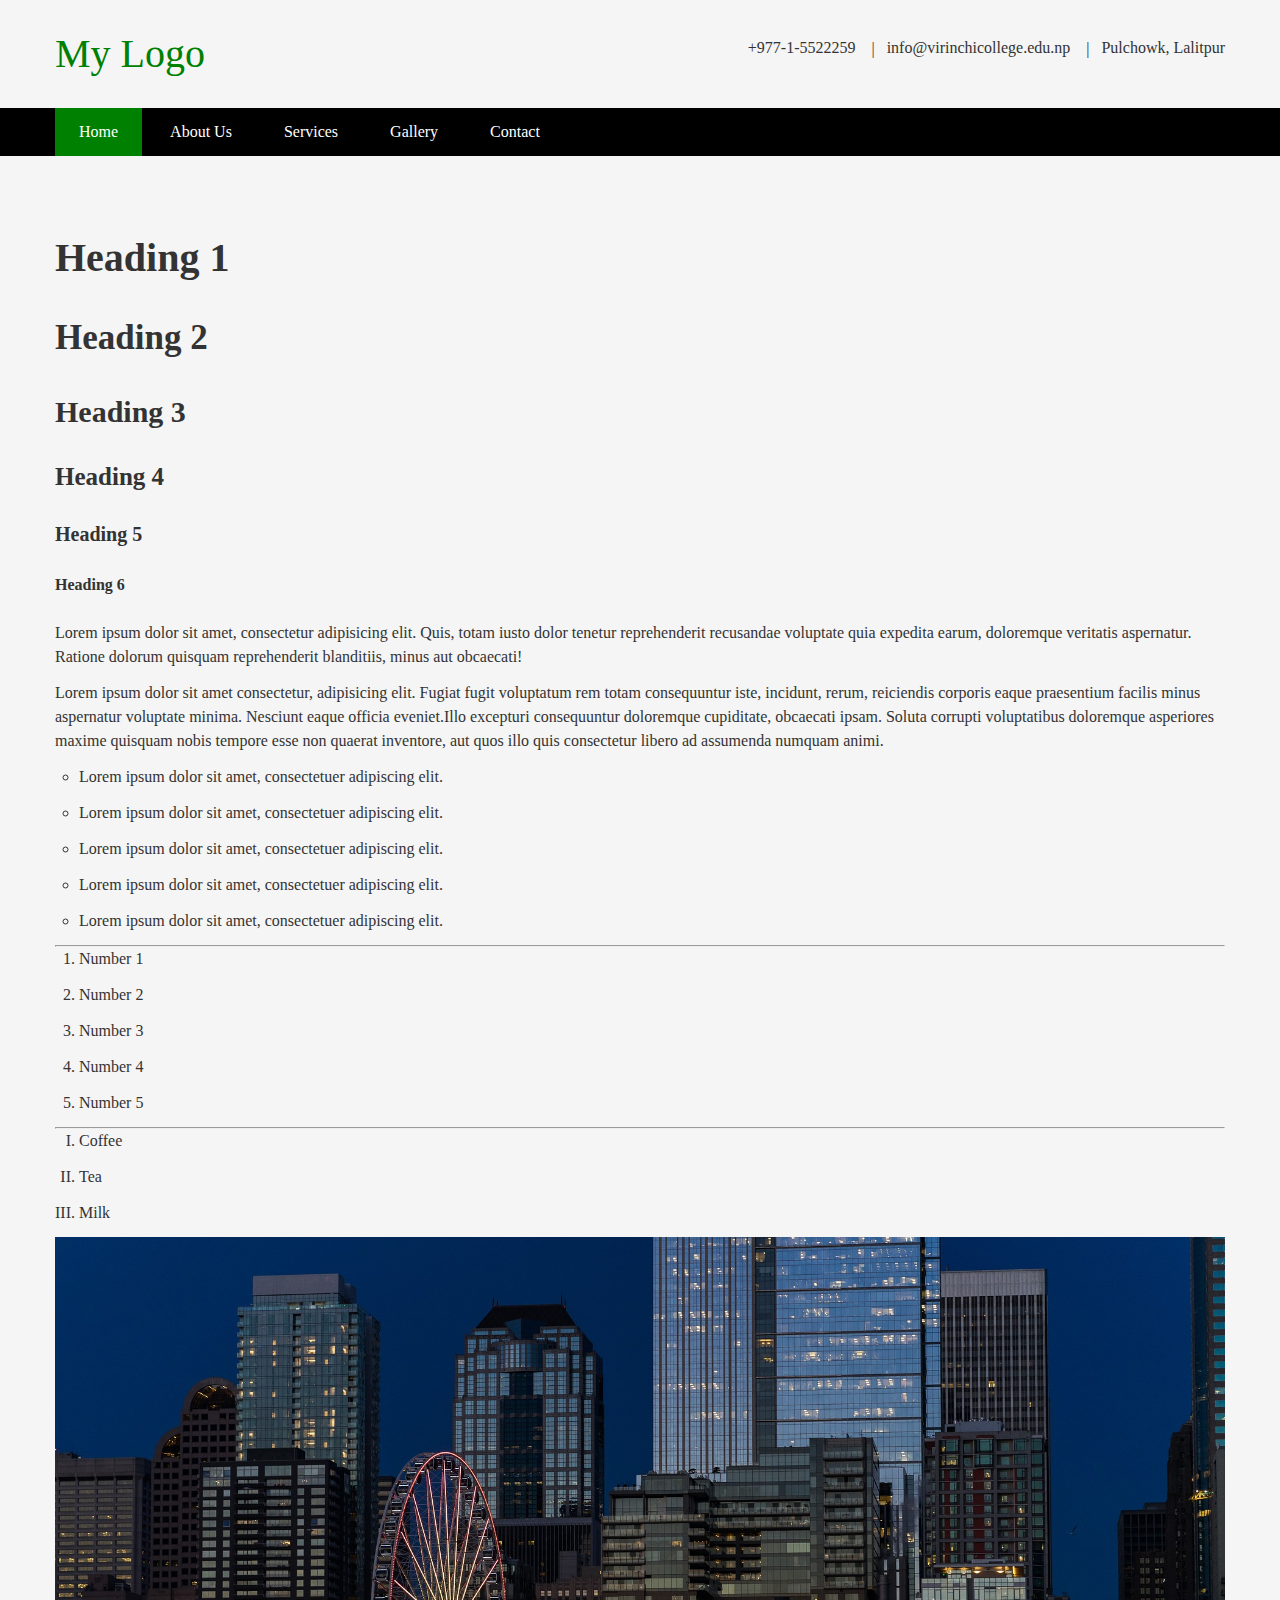
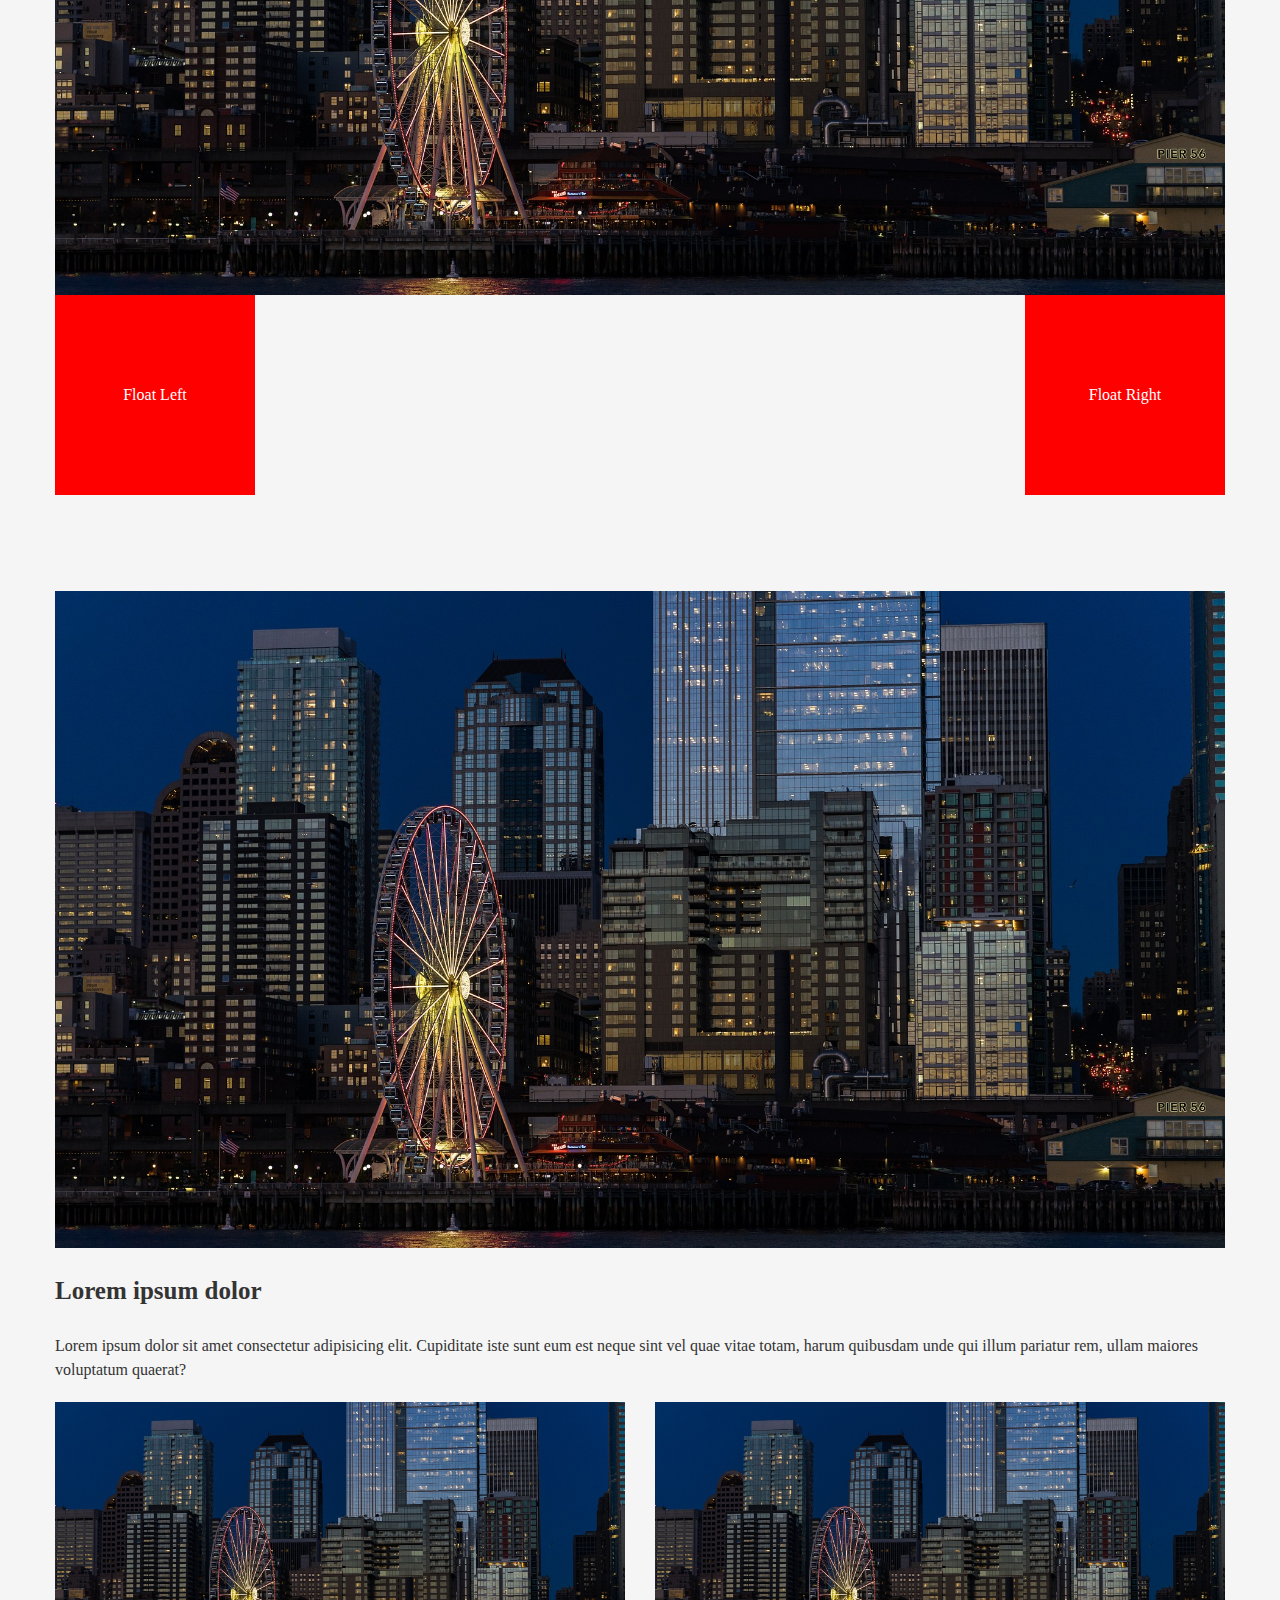
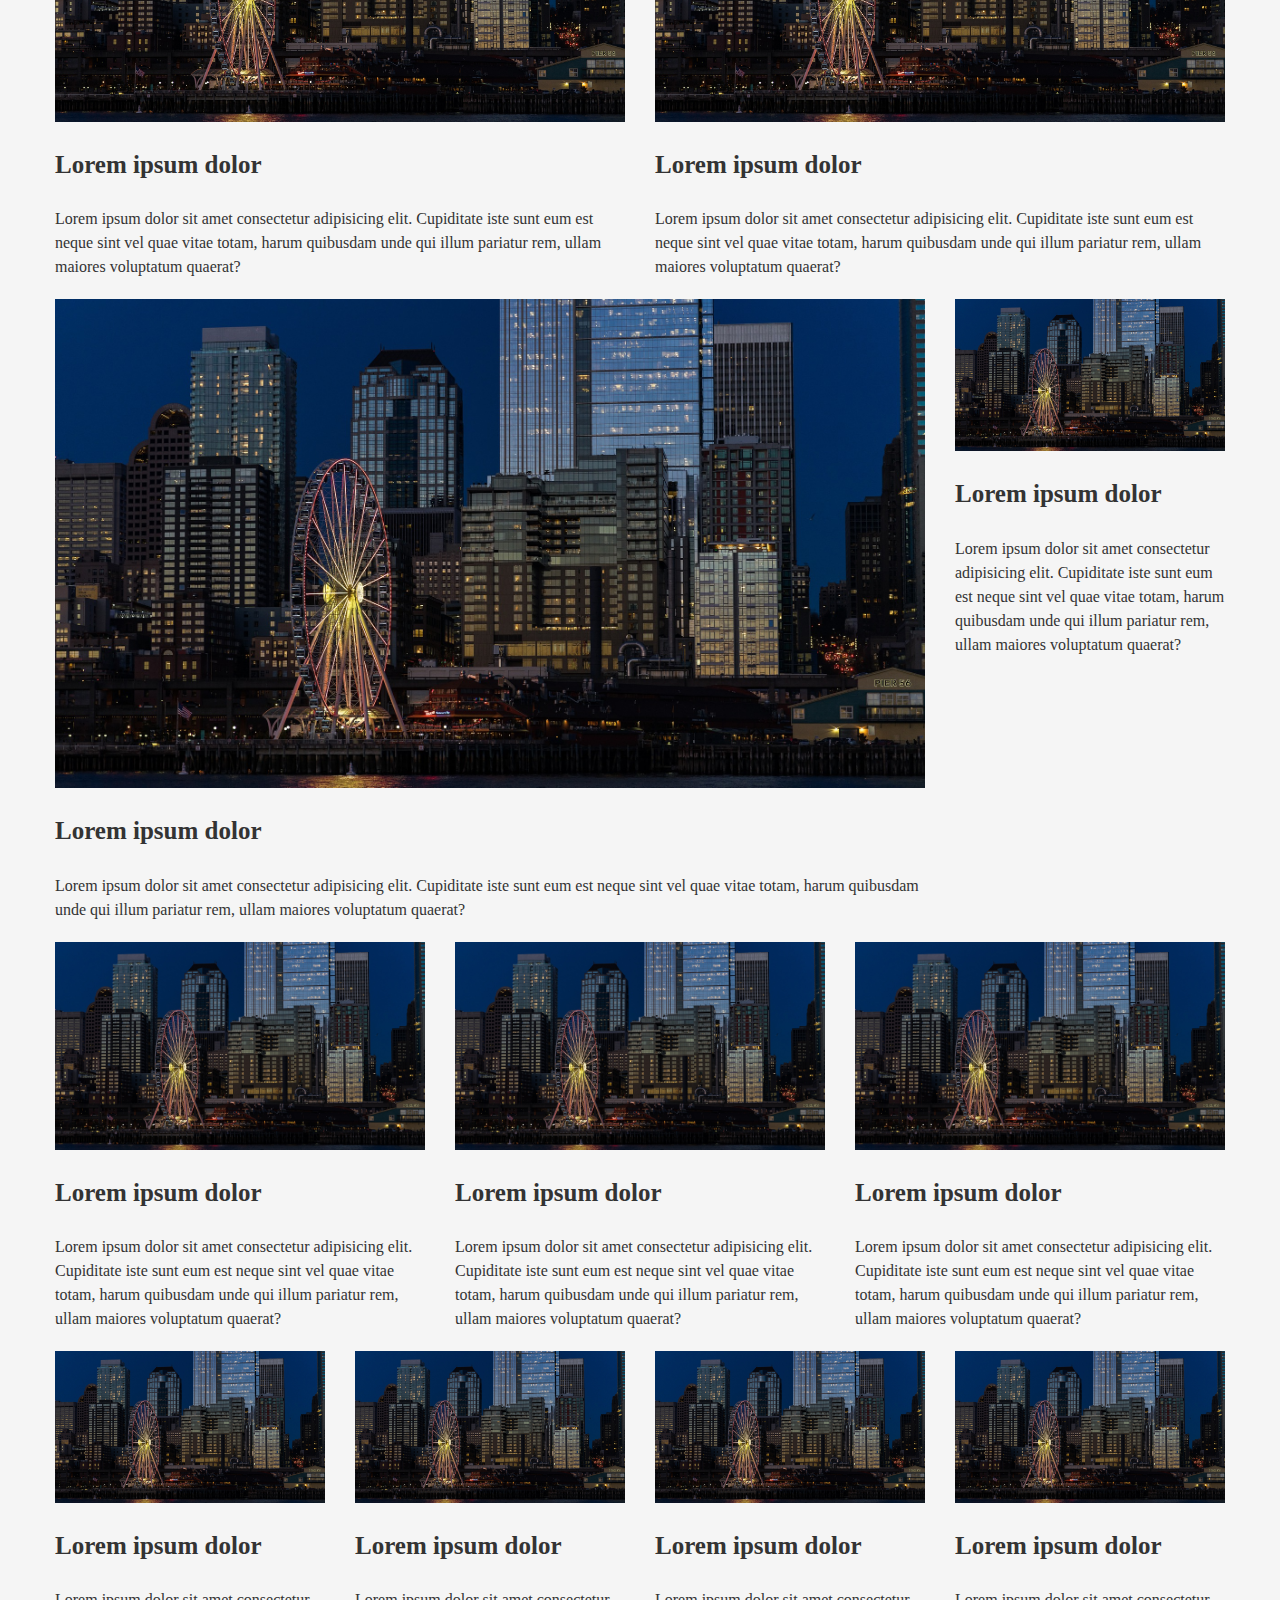
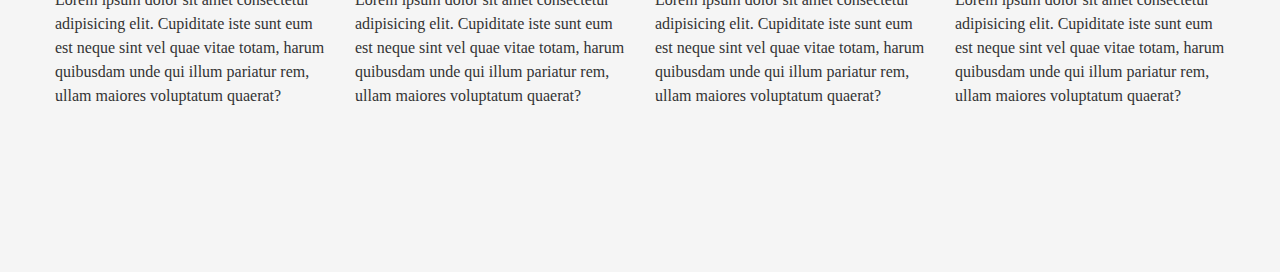
<file: html/html/index.html>
<!DOCTYPE html>
<html lang="en">
<head>
    <meta charset="UTF-8">
    <meta name="viewport" content="width=device-width, initial-scale=1.0">
    <meta http-equiv="X-UA-Compatible" content="ie=edge">
    <title>HTML TUTORIAL</title>
    <link rel="stylesheet" href="style.css">
</head>
<body>
    <!-- .main start -->
    <main class="main">
        <!-- top bar -->
        <section class="main__top">
            <div class="container">
                <div class="row">
                    <div class="col-4 col">
                        <a href="#" class="logo">My Logo</a>
                    </div>
                    <div class="col-8 col">
                        <ul>
                            <li>+977-1-5522259</li>
                            <li>info@virinchicollege.edu.np</li>
                            <li>Pulchowk, Lalitpur</li>
                        </ul>
                    </div>
                </div>
            </div>
        </section>
        <!-- top bar end -->
        <!-- .main__header start -->
        <header class="main__header">
            <div class="container">
                <ul class="main__header__menu">
                    <li class="active"><a href="#">Home</a></li>
                    <li><a href="#">About Us</a></li>
                    <li><a href="#">Services</a></li>
                    <li><a href="#">Gallery</a></li>
                    <li><a href="#">Contact</a></li>
                </ul>
            </div>
        </header>
        <!-- .main__header end -->

        <!-- .main__about start -->
        <section class="main__section main__about">
            <div class="container">
                <h1>Heading 1</h1>
                <h2>Heading 2</h2>
                <h3>Heading 3</h3>
                <h4>Heading 4</h4>
                <h5>Heading 5</h5>
                <h6>Heading 6</h6>
                <p>Lorem ipsum dolor sit amet, consectetur adipisicing elit. Quis, totam iusto dolor tenetur reprehenderit recusandae voluptate quia expedita earum, doloremque veritatis aspernatur. Ratione dolorum quisquam reprehenderit blanditiis, minus aut obcaecati!</p>
                <p><span>Lorem ipsum dolor sit amet consectetur, adipisicing elit. Fugiat fugit voluptatum rem totam consequuntur iste, incidunt, rerum, reiciendis corporis eaque praesentium facilis minus aspernatur voluptate minima. Nesciunt eaque officia eveniet.</span><span>Illo excepturi consequuntur doloremque cupiditate, obcaecati ipsam. Soluta corrupti voluptatibus doloremque asperiores maxime quisquam nobis tempore esse non quaerat inventore, aut quos illo quis consectetur libero ad assumenda numquam animi.</span></p>
                <ul class="has-padding has-bullet">
                    <li>Lorem ipsum dolor sit amet, consectetuer adipiscing elit.</li>
                    <li>Lorem ipsum dolor sit amet, consectetuer adipiscing elit.</li>
                    <li>Lorem ipsum dolor sit amet, consectetuer adipiscing elit.</li>
                    <li>Lorem ipsum dolor sit amet, consectetuer adipiscing elit.</li>
                    <li>Lorem ipsum dolor sit amet, consectetuer adipiscing elit.</li>
                </ul>
                <hr>
                <ol class="has-padding">
                    <li>Number 1</li>
                    <li>Number 2</li>
                    <li>Number 3</li>
                    <li>Number 4</li>
                    <li>Number 5</li>
                </ol>
                <hr>
                <ol type="I" class="has-padding">
                    <li>Coffee</li>
                    <li>Tea</li>
                    <li>Milk</li>
                </ol>
                <figure>
                    <img src="img.jpg" alt="cityscape">
                </figure>
                <div class="box-left box">
                    Float Left
                </div>
                <div class="box-right box">
                    Float Right
                </div>
                <div class="clear"></div>
            </div>
        </section>
        <!-- .main__about end -->

        <!-- .main__site-content start -->
        <section class="main__section main__site-content">
            <div class="container">
                <div class="row">
                    <div class="col-full col">
                        <div class="card">
                            <figure>
                                <img src="img.jpg">
                            </figure>
                            <div class="caption">
                                <h4>Lorem ipsum dolor</h4>
                                <p>Lorem ipsum dolor sit amet consectetur adipisicing elit. Cupiditate iste sunt eum est neque sint vel quae vitae totam, harum quibusdam unde qui illum pariatur rem, ullam maiores voluptatum quaerat?</p>
                            </div>
                        </div>
                    </div>
                    <div class="col-half col">
                        <div class="card">
                            <figure>
                                <img src="img.jpg">
                            </figure>
                            <div class="caption">
                                <h4>Lorem ipsum dolor</h4>
                                <p>Lorem ipsum dolor sit amet consectetur adipisicing elit. Cupiditate iste sunt eum est neque sint vel quae vitae totam, harum quibusdam unde qui illum pariatur rem, ullam maiores voluptatum quaerat?</p>
                            </div>
                        </div>
                    </div>
                    <div class="col-half col">
                        <div class="card">
                            <figure>
                                <img src="img.jpg">
                            </figure>
                            <div class="caption">
                                <h4>Lorem ipsum dolor</h4>
                                <p>Lorem ipsum dolor sit amet consectetur adipisicing elit. Cupiditate iste sunt eum est neque sint vel quae vitae totam, harum quibusdam unde qui illum pariatur rem, ullam maiores voluptatum quaerat?</p>
                            </div>
                        </div>
                    </div>
                    <div class="col-8 col">
                        <div class="card">
                            <figure>
                                <img src="img.jpg">
                            </figure>
                            <div class="caption">
                                <h4>Lorem ipsum dolor</h4>
                                <p>Lorem ipsum dolor sit amet consectetur adipisicing elit. Cupiditate iste sunt eum est neque sint vel quae vitae totam, harum quibusdam unde qui illum pariatur rem, ullam maiores voluptatum quaerat?</p>
                            </div>
                        </div>
                    </div>
                    <div class="col-4 col">
                        <div class="card">
                            <figure>
                                <img src="img.jpg">
                            </figure>
                            <div class="caption">
                                <h4>Lorem ipsum dolor</h4>
                                <p>Lorem ipsum dolor sit amet consectetur adipisicing elit. Cupiditate iste sunt eum est neque sint vel quae vitae totam, harum quibusdam unde qui illum pariatur rem, ullam maiores voluptatum quaerat?</p>
                            </div>
                        </div>
                    </div>
                    <div class="col-3 col">
                        <div class="card">
                            <figure>
                                <img src="img.jpg">
                            </figure>
                            <div class="caption">
                                <h4>Lorem ipsum dolor</h4>
                                <p>Lorem ipsum dolor sit amet consectetur adipisicing elit. Cupiditate iste sunt eum est neque sint vel quae vitae totam, harum quibusdam unde qui illum pariatur rem, ullam maiores voluptatum quaerat?</p>
                            </div>
                        </div>
                    </div>
                    <div class="col-3 col">
                        <div class="card">
                            <figure>
                                <img src="img.jpg">
                            </figure>
                            <div class="caption">
                                    <h4>Lorem ipsum dolor</h4>
                                <p>Lorem ipsum dolor sit amet consectetur adipisicing elit. Cupiditate iste sunt eum est neque sint vel quae vitae totam, harum quibusdam unde qui illum pariatur rem, ullam maiores voluptatum quaerat?</p>
                            </div>
                        </div>
                    </div>
                    <div class="col-3 col">
                        <div class="card">
                            <figure>
                                <img src="img.jpg">
                            </figure>
                            <div class="caption">
                                    <h4>Lorem ipsum dolor</h4>
                                <p>Lorem ipsum dolor sit amet consectetur adipisicing elit. Cupiditate iste sunt eum est neque sint vel quae vitae totam, harum quibusdam unde qui illum pariatur rem, ullam maiores voluptatum quaerat?</p>
                            </div>
                        </div>
                    </div>
                    <div class="col-4 col">
                        <div class="card">
                            <figure>
                                <img src="img.jpg">
                            </figure>
                            <div class="caption">
                                <h4>Lorem ipsum dolor</h4>
                                <p>Lorem ipsum dolor sit amet consectetur adipisicing elit. Cupiditate iste sunt eum est neque sint vel quae vitae totam, harum quibusdam unde qui illum pariatur rem, ullam maiores voluptatum quaerat?</p>
                            </div>
                        </div>
                    </div>
                    <div class="col-4 col">
                        <div class="card">
                            <figure>
                                <img src="img.jpg">
                            </figure>
                            <div class="caption">
                                <h4>Lorem ipsum dolor</h4>
                                <p>Lorem ipsum dolor sit amet consectetur adipisicing elit. Cupiditate iste sunt eum est neque sint vel quae vitae totam, harum quibusdam unde qui illum pariatur rem, ullam maiores voluptatum quaerat?</p>
                            </div>
                        </div>
                    </div>
                    <div class="col-4 col">
                        <div class="card">
                            <figure>
                                <img src="img.jpg">
                            </figure>
                            <div class="caption">
                                <h4>Lorem ipsum dolor</h4>
                                <p>Lorem ipsum dolor sit amet consectetur adipisicing elit. Cupiditate iste sunt eum est neque sint vel quae vitae totam, harum quibusdam unde qui illum pariatur rem, ullam maiores voluptatum quaerat?</p>
                            </div>
                        </div>
                    </div>
                    <div class="col-4 col">
                        <div class="card">
                            <figure>
                                <img src="img.jpg">
                            </figure>
                            <div class="caption">
                                <h4>Lorem ipsum dolor</h4>
                                <p>Lorem ipsum dolor sit amet consectetur adipisicing elit. Cupiditate iste sunt eum est neque sint vel quae vitae totam, harum quibusdam unde qui illum pariatur rem, ullam maiores voluptatum quaerat?</p>
                            </div>
                        </div>
                    </div>
                </div>
            </div>
        </section>
        <!-- .main__site-content end -->

        <!-- .form-section start -->
        <section class="main__section main__form-section">
            <div class="container">
                
            </div>
        </section>
    </main>
    <!-- .main end -->
</body>
</html>
</file>
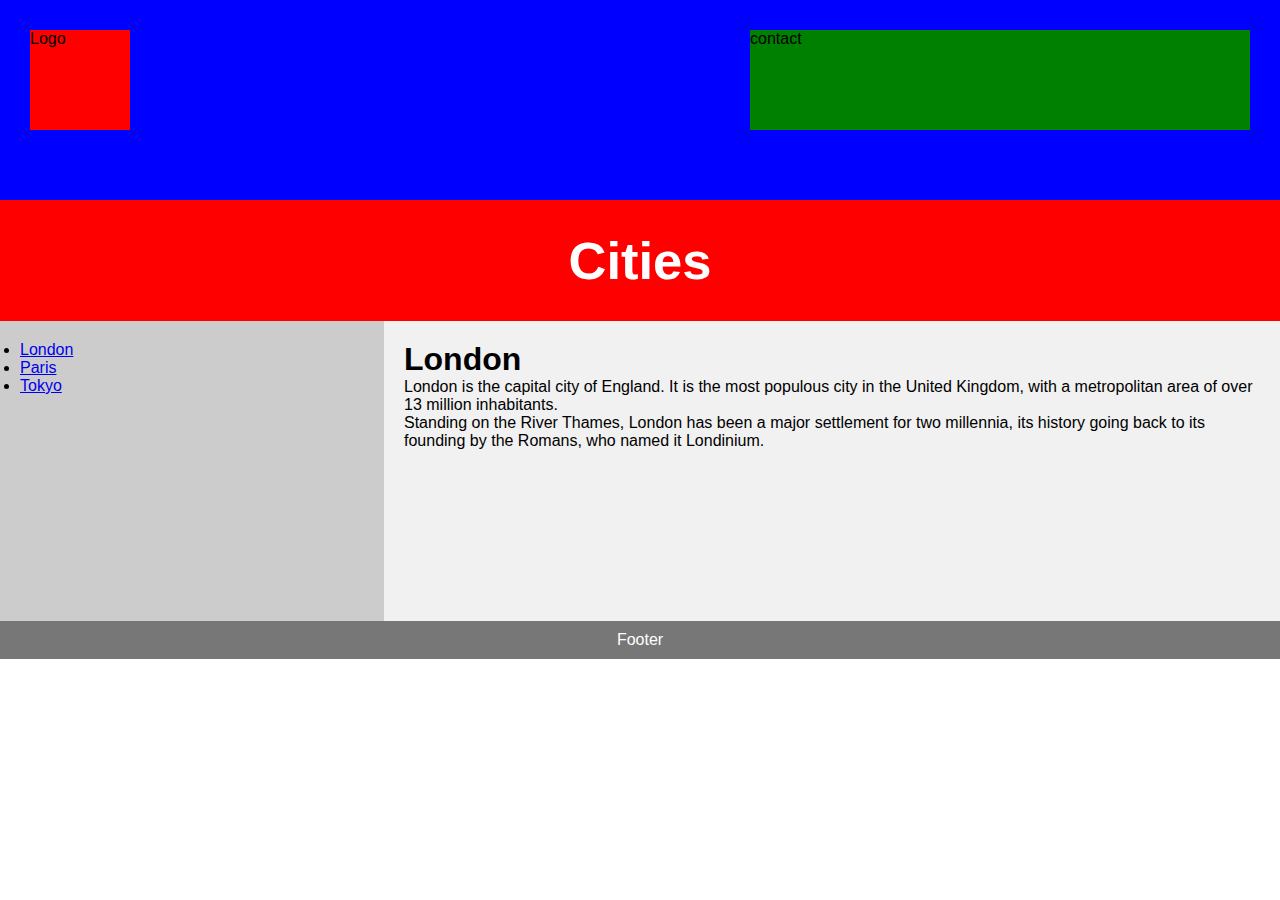
<file: html/html/basic.html>
<!DOCTYPE html>
<html lang="en">

<head>
    <meta charset="UTF-8">
    <meta name="viewport" content="width=device-width, initial-scale=1.0">
    <meta http-equiv="X-UA-Compatible" content="ie=edge">
    <title>Document</title>
    <style>
      


        * {
  box-sizing: border-box;
  margin: 0;
  padding: 0;
}

body {
  font-family: Arial, Helvetica, sans-serif;
}
        header {
            background-color: red;
            padding: 30px;
            text-align: center;
            font-size: 35px;
            color: white;
        }

        nav {
            float: left;
            width: 30%;
            height: 300px;
            /* only for demonstration, should be removed */
            background: #ccc;
            padding: 20px;
        }

        article {
            float: left;
            padding: 20px;
            width: 70%;
            background-color: #f1f1f1;
            height: 300px;
            /* only for demonstration, should be removed */
        }

        /* Clear floats after the columns */
        section:after {
            content: "";
            display: table;
            clear: both;
        }

        /* Style the footer */
        footer {
            background-color: #777;
            padding: 10px;
            text-align: center;
            color: white;
        }
        /* .box{
            width: 500px;
            height: 500px;
            background: blue;
            padding: 100px;

        }
        .inner-box{
            width: 200px;
            height: 200px;
            background: grey;
            margin-top: 100px;
        } */
        /* div {
  background-color: red;   
  width: 500px;
  color: white;
  border: 15px solid black;
  padding: 0px 20px ;
  margin: 20px;
} */

.box{
    background: blue;
    height: 200px;
    padding: 30px;
    
}
.inner-box{
    height: 100px;
    width: 100px;
    background: red;
    float: left;
    /* margin-left:30px;  */
}
.right-box{
    height: 100px;
    width: 500px;
    float: right;
    background: green;
}
    </style>
</head>

<body>
    <!-- <div class="box">
            <div class="inner-box"></div>
    </div> -->
    <div class="box">
            <div class="inner-box">Logo</div>
            <div class="right-box">contact</div>
    </div>
    <!-- <div>This text is the content of the box. We have added a 50px padding, 20px margin and a 15px green border. Ut enim ad minim veniam, quis nostrud exercitation ullamco laboris nisi ut aliquip ex ea commodo consequat. Duis aute irure dolor in reprehenderit in voluptate velit esse cillum dolore eu fugiat nulla pariatur. Excepteur sint occaecat cupidatat non proident, sunt in culpa qui officia deserunt mollit anim id est laborum.</div> -->

    <header class="asdas">
        <h2 class="">Cities</h2>
    </header>

    <section>
        <nav>
            <ul>
                <li><a href="#">London</a></li>
                <li><a href="#">Paris</a></li>
                <li><a href="#">Tokyo</a></li>
            </ul>
        </nav>

        <article>
            <h1>London</h1>
            <p>London is the capital city of England. It is the most populous city in the United Kingdom, with a
                metropolitan area of over 13 million inhabitants.</p>
            <p>Standing on the River Thames, London has been a major settlement for two millennia, its history going
                back to its founding by the Romans, who named it Londinium.</p>
        </article>
    </section>

    <footer>
        <p>Footer</p>
    </footer>

</body>

</html>
</file>
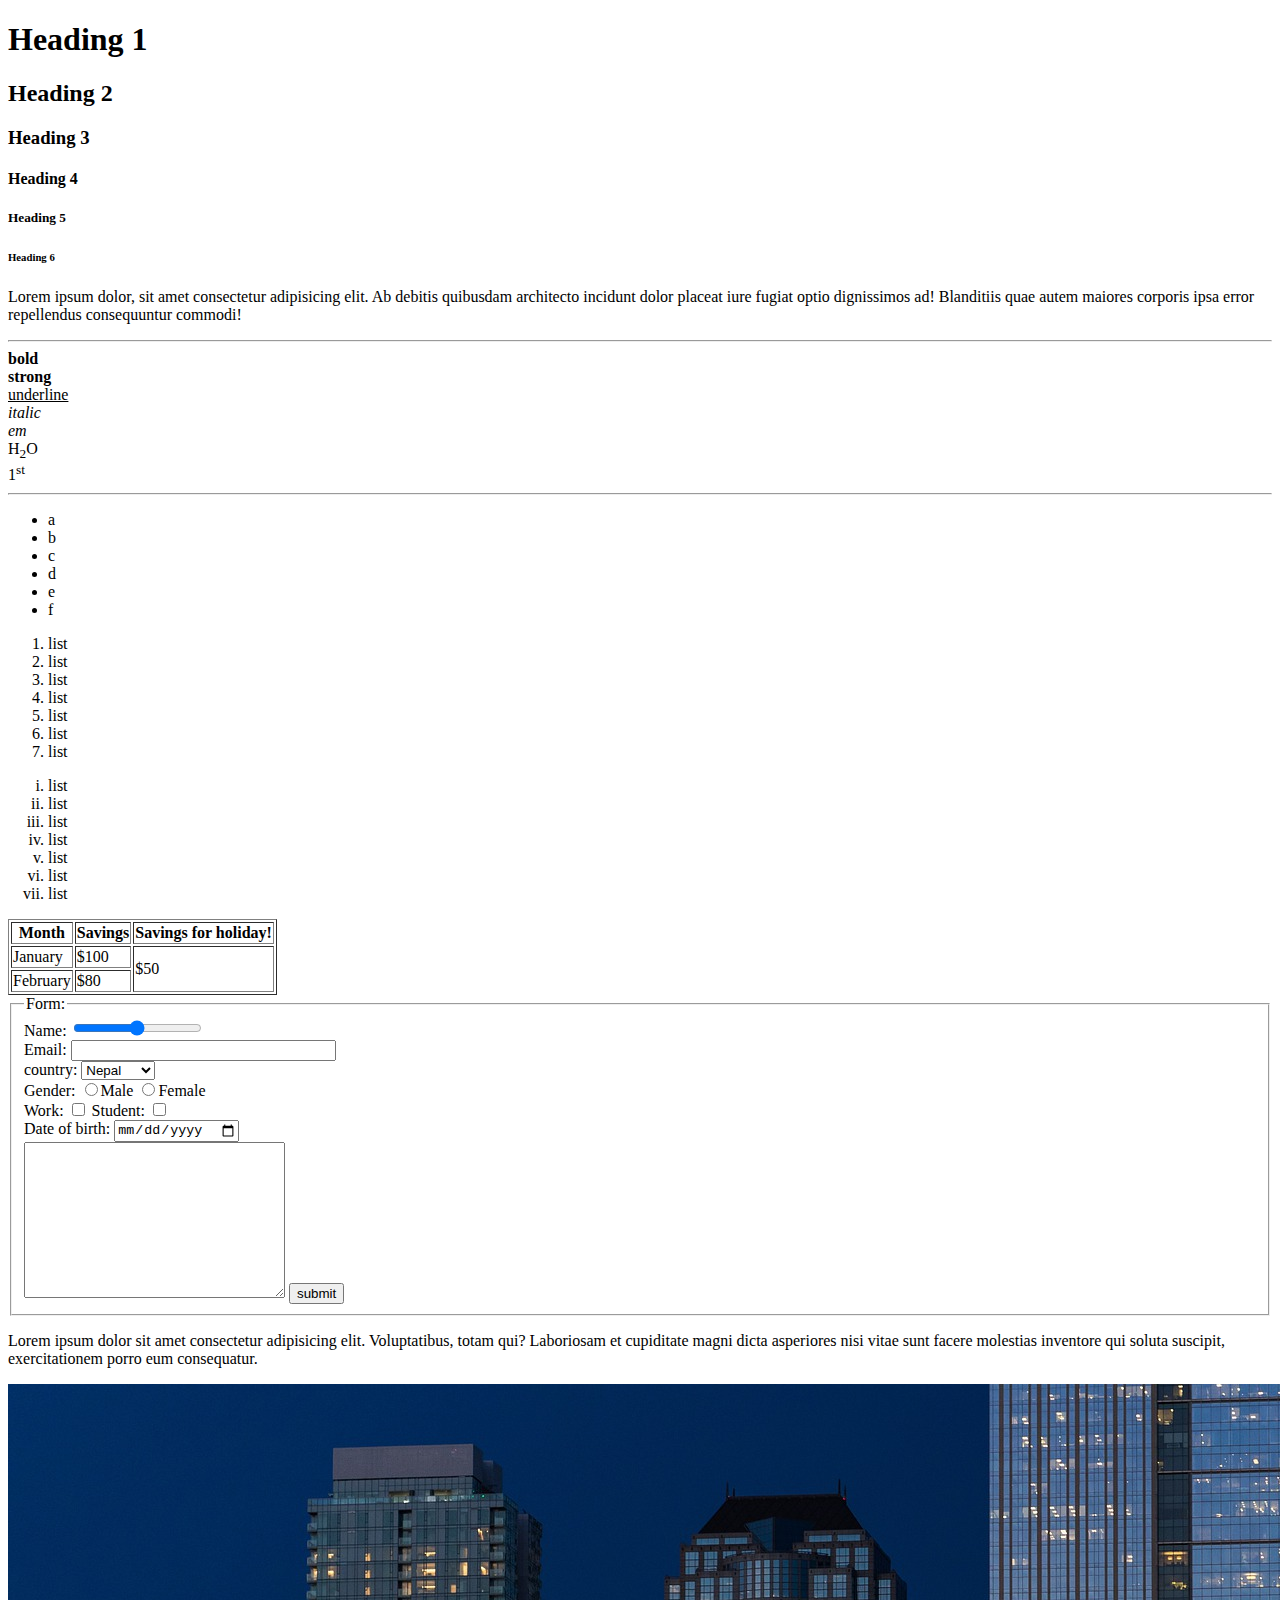
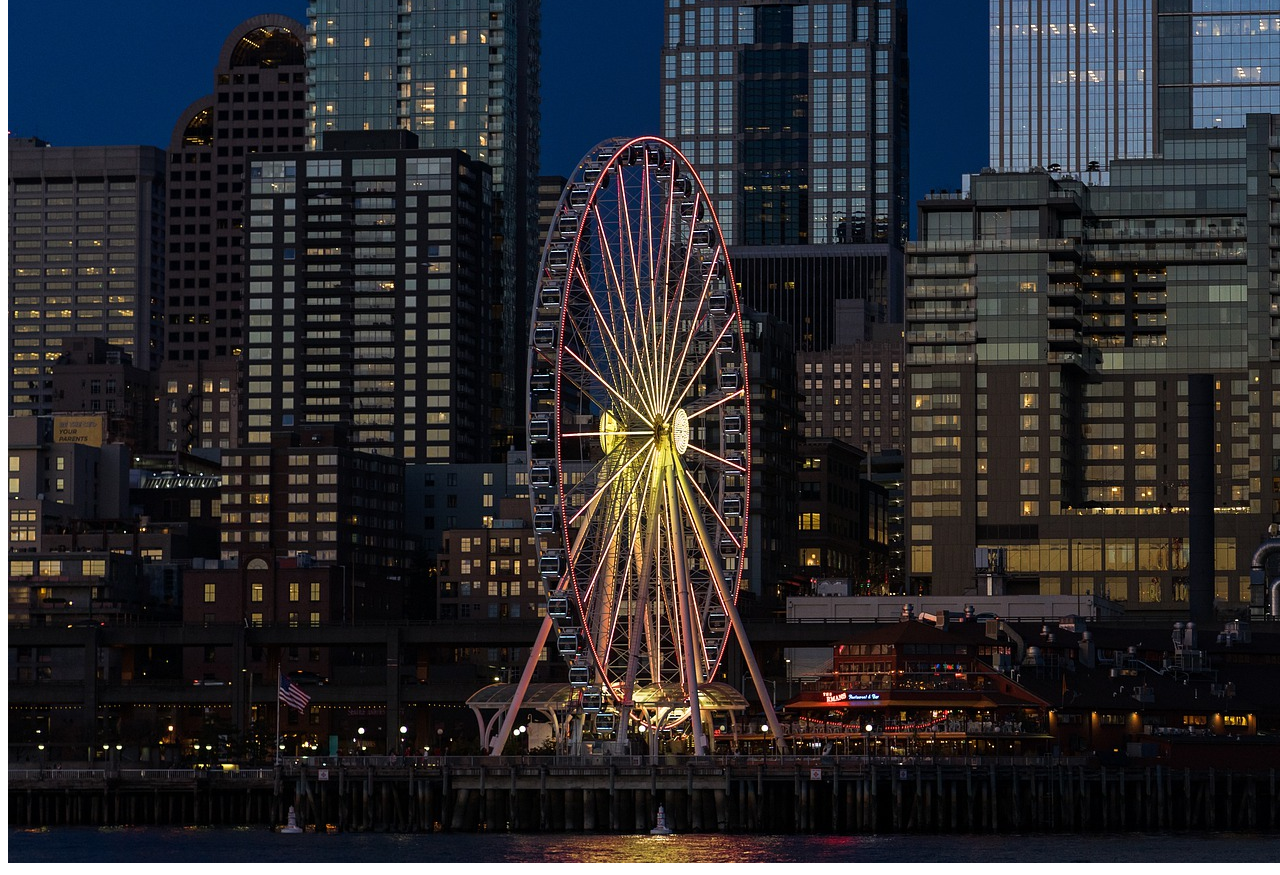
<file: html/html/main.html>
<!DOCTYPE html>
<html lang="en">

<head>
    <meta charset="UTF-8">
    <meta name="viewport" content="width=device-width, initial-scale=1.0">
    <meta http-equiv="X-UA-Compatible" content="ie=edge">
    <title>Document</title>
</head>

<body>
    <h1>Heading 1</h1>
    <h2>Heading 2</h2>
    <h3>Heading 3</h3>
    <h4>Heading 4</h4>
    <h5>Heading 5</h5>
    <h6>Heading 6</h6>

    <p>Lorem ipsum dolor, sit amet consectetur adipisicing elit. Ab debitis quibusdam architecto incidunt dolor placeat
        iure fugiat optio dignissimos ad! Blanditiis quae autem maiores corporis ipsa error repellendus consequuntur
        commodi!</p>
    <hr>
    <b>bold</b><br>
    <strong>strong</strong><br>
    <u>underline</u><br>
    <i>italic</i><br>
    <em>em</em><br>
    H<sub>2</sub>O <br>
    1<sup>st</sup><br>
    <hr>
    <ul>
        <li>a</li>
        <li>b</li>
        <li>c</li>
        <li>d</li>
        <li>e</li>
        <li>f</li>
    </ul>

    <ol>
        <li>list</li>
        <li>list</li>
        <li>list</li>
        <li>list</li>
        <li>list</li>
        <li>list</li>
        <li>list</li>
    </ol>
    <ol type="i">
        <li>list</li>
        <li>list</li>
        <li>list</li>
        <li>list</li>
        <li>list</li>
        <li>list</li>
        <li>list</li>
    </ol>

    <table border="1 ">
        <tr>
            <th>Month</th>
            <th>Savings</th>
            <th>Savings for holiday!</th>
        </tr>
        <tr>
            <td>January</td>
            <td>$100</td>
            <td rowspan="2">$50</td>
        </tr>
        <tr>
            <td>February</td>
            <td>$80</td>
        </tr>
    </table>
    <form method="" action="">
        <fieldset>
            <legend>Form:</legend>
            Name: <input type="range" size="30"><br>
            Email: <input type="text" size="30"><br>
            country: 
            <select name="" id="">
                <option value="">Nepal</option>
                <option value="">India</option>
                <option value="">Bhutan</option>
                <option value="">China</option>
                <option value="">Srilanka</option>
                <option value="">Pakistan</option>
            </select>
            <br>
            Gender: <input type="radio" name="gender">Male 
            <input name="gender" type="radio" >Female  <br>
            Work:
            <input type="checkbox" name="" id="">
            Student:
            <input type="checkbox" name="" id=""> <br>
            Date of birth: <input type="date" size="10">
            <br>
            <textarea name="" id="" cols="30" rows="10"></textarea>
            <button>submit</button>
        </fieldset>
    </form>
<p>Lorem ipsum dolor sit amet consectetur adipisicing elit. Voluptatibus, totam qui? Laboriosam et cupiditate magni dicta asperiores nisi vitae sunt facere molestias inventore qui soluta suscipit, exercitationem porro eum consequatur.</p>
    <img src="img.jpg" alt="" srcset="">

</body>

</html>
</file>
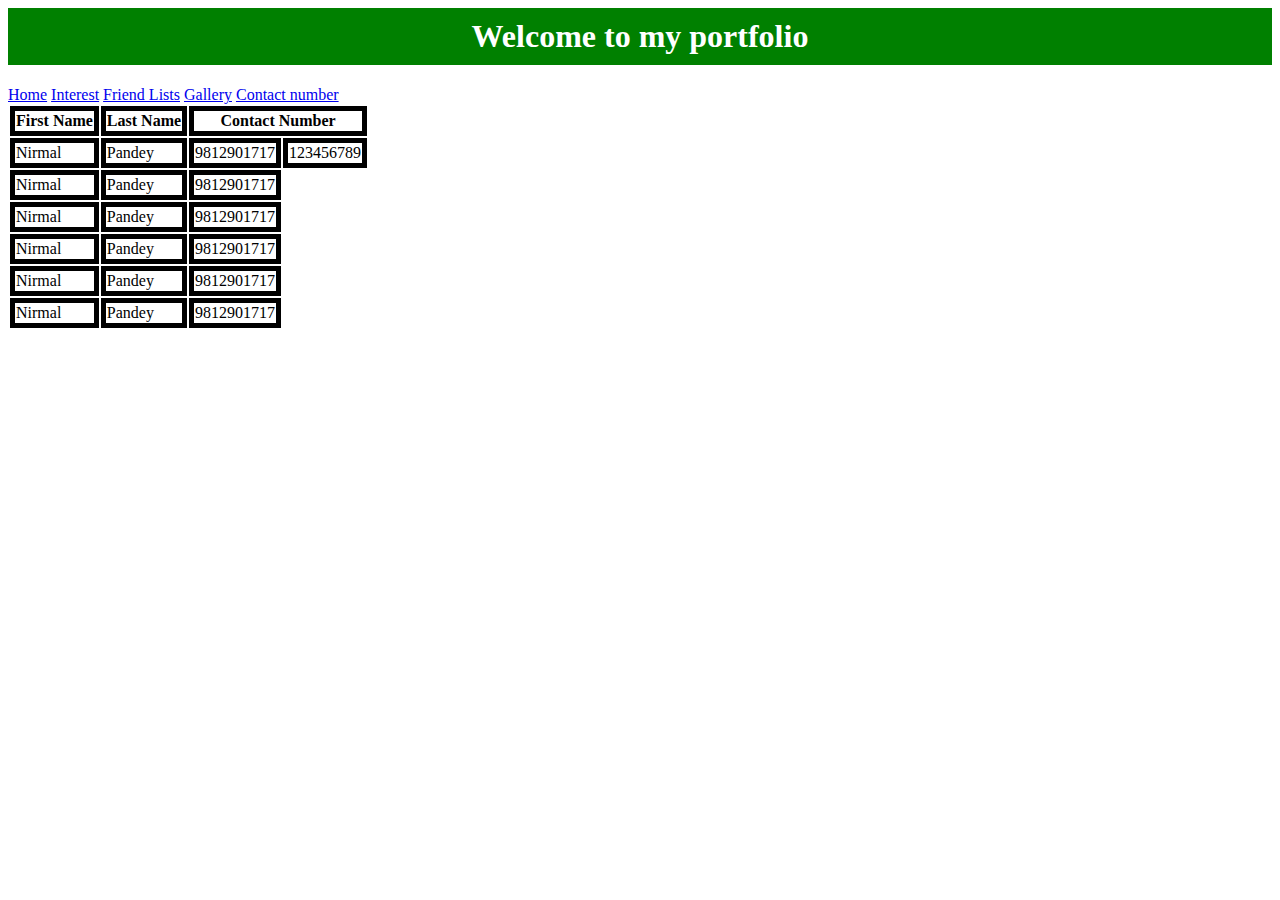
<file: html/practice_frm_brp/practice/friend.html>
<!DOCTYPE>
<html>
<head> 
	<title>Friend Lists</title> 
	<style >
	h1{
			padding:10px;
			background-color: green;
			color:white;
			text-align:center;
		}
		
	</style>
	<style>
	tr,th,td{
		border: 5px solid black;

			}
	</style><!--This line give table design-->


</head>
	<body>
		<h1>Welcome to my portfolio</h1>
    <a href="index.html">Home</a>
	<a href="interest.html">Interest</a>
	<a href="friend.html">Friend Lists</a>
	<a href="gallery.html">Gallery</a>
	<a href="contact.html">Contact number</a>
	</body>
	<table>
		<tr>
			<th>First Name</th>
			<th>Last Name</th>
			<th colspan="2">Contact Number</th>   <!-- if the user have two number-->
		</tr>
		<tr>
			<td>Nirmal</td>
			<td>Pandey</td>
			<td >9812901717</td>
			<td>123456789</td>
		</tr>
		
		<tr>
			<td>Nirmal</td>
			<td>Pandey</td>
			<td>9812901717</td>
		</tr>
		
		<tr>
			<td>Nirmal</td>
			<td>Pandey</td>
			<td>9812901717</td>
		</tr>
		<tr>
			<td>Nirmal</td>
			<td>Pandey</td>
			<td>9812901717</td>
		</tr>
		
		<tr>
			<td>Nirmal</td>
			<td>Pandey</td>
			<td>9812901717</td>
		</tr>
		
		<tr>
			<td>Nirmal</td>
			<td>Pandey</td>
			<td>9812901717</td>
		</tr>
	</table>


</html>
</file>
<file: html/html/style.css>
* {
    margin: 0;
    padding: 0;
    box-sizing: border-box;
}
html, body {
    width: 100%;
    height: 100%;
}
body {
    font-family: Georgia, 'Times New Roman', Times, serif, sans-serif;
    font-size: 16px;
    line-height: 1.5;
    overflow-x: hidden;
    color: #333;
    background: #f5f5f5;
}
h1, h2, h3, h4, h5, h6 {
    margin: 24px 0;
}
h1 {
    font-size: 40px;
}
h2 {
    font-size: 35px;
}
h3 {
    font-size: 30px;
}
h4 {
    font-size: 25px;
}
h5 {
    font-size: 20px;
}
h6 {
    font-size: 16px;
}
p {
    margin: 12px 0;
}
img, iframe, embed, video {
    max-width: 100%;
    margin: 0 auto;
    display: block;
}
.control-input, .control-area {
    width: 100%;
    display: block;
    border: 1px solid #ddd;
    background: #fff;
    line-height: 50px;
    padding: 0 15px;
}
.control-input {
    height: 50px;
}
.control-area {
    height: 250px;
}
ul {
    list-style: none;
}
li {
    margin: 0 0 12px;
}
a {
    text-decoration: none;
}
a:hover, a:focus, a:active, a:visited {
    outline: none;
    color: #cc0000;
}
.container {
    width: 100%;
    margin: 0 auto;
    padding: 0 15px;
}
ul.has-padding, ol.has-padding {
    padding-left: 24px;
}
ul.has-bullet {
    list-style: circle;
}
.main__section {
    padding: 48px 0 48px;
}
.main__top {
    padding: 24px 0;
}
.main__top .logo {
    display: block;
    color: green;
    font-size: 40px;
}
.main__top ul {
    text-align: right;
}
.main__top ul li {
    display: inline-block;
    margin: 12px 0 0;
}
.main__top ul li + li:before {
    content: '|';
    color: #333;
    padding: 0 12px;
    display: inline-block;
    vertical-align: middle;
}
.main__header {
    background: #000;
    /* text-align: center; */
}
.main__header__menu li {
    display: inline-block;
    margin: 0;
}
.main__header__menu a {
    display: block;
    padding: 12px 24px;
    color: #fff;
}
.main__header__menu .active a, 
.main__header__menu a:hover {
    background: green;
}
/* header end */

.box {
    background: red;
    color: #fff;
    height: 200px;
    line-height: 200px;
    text-align: center;
    width: 200px;
}
.clear::after, .row::after {
    display: table;
    content: '';
    clear: both;
}
.box-left {
    float: left;
}
.box-right {
    float: right;
}
.card {
    margin-bottom: 20px;    
}
.row {
    display: block;
    margin: 0 -15px;
}

.col {
    float: left;
    padding: 0 15px;
}
.col-full {
    width: 100%;
}
.col-half {
    width: 50%;
}
.col-8 {
    width: 75%;
}
.col-4 {
    width: 25%;
}
.col-3 {
    width: 33.33337%;
}
@media (min-width: 960px) {
    .container {
        width: 960px;
    }
}
@media (min-width: 1200px) {
    .container {
        width: 1200px;
    }
}
</file>
